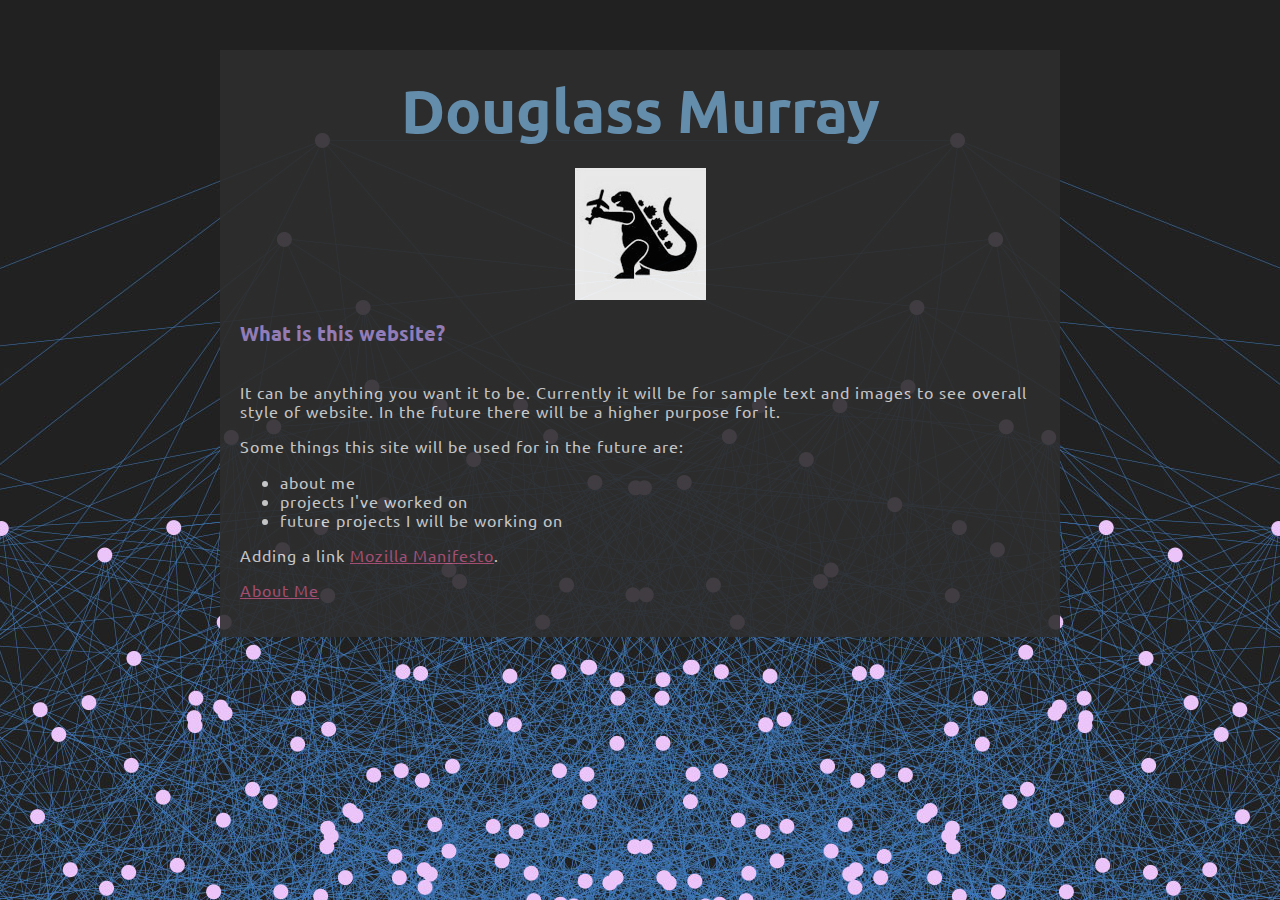
<file: index.html>
<!DOCTYPE html>
<html>
	<head>
		<meta charset="utf-8">
		<title>My test page</title>
		<link rel="stylesheet" href="styles/style.css">
		<link rel="preconnect" href="https://fonts.gstatic.com">
		<link href="https://fonts.googleapis.com/css2?family=Ubuntu&display=swap" rel="stylesheet"> 
	</head>
	<body>
		<h1>Douglass Murray</h1>
		<img src="images/godzilla-icon.jpg" alt="Godzilla icon image">
		<h2>What is this website?</h2>
		<p>It can be anything you want it to be.  Currently it will be for sample text and images to see overall style of website.  In the future there will be a higher purpose for it.</p>

		<p>Some things this site will be used for in the future are:</p>

		<ul>
			<li>about me</li>
			<li>projects I've worked on</li>
			<li>future projects I will be working on</li>
		</ul>

		<p> Adding a link <a href="https://www.mozilla.org/en-US/about/manifesto/">Mozilla Manifesto</a>.</p>
		<script src="scripts/main.js"></script>

		<p><a href="about.html">About Me</a></p>
	</body>
</html>
</file>
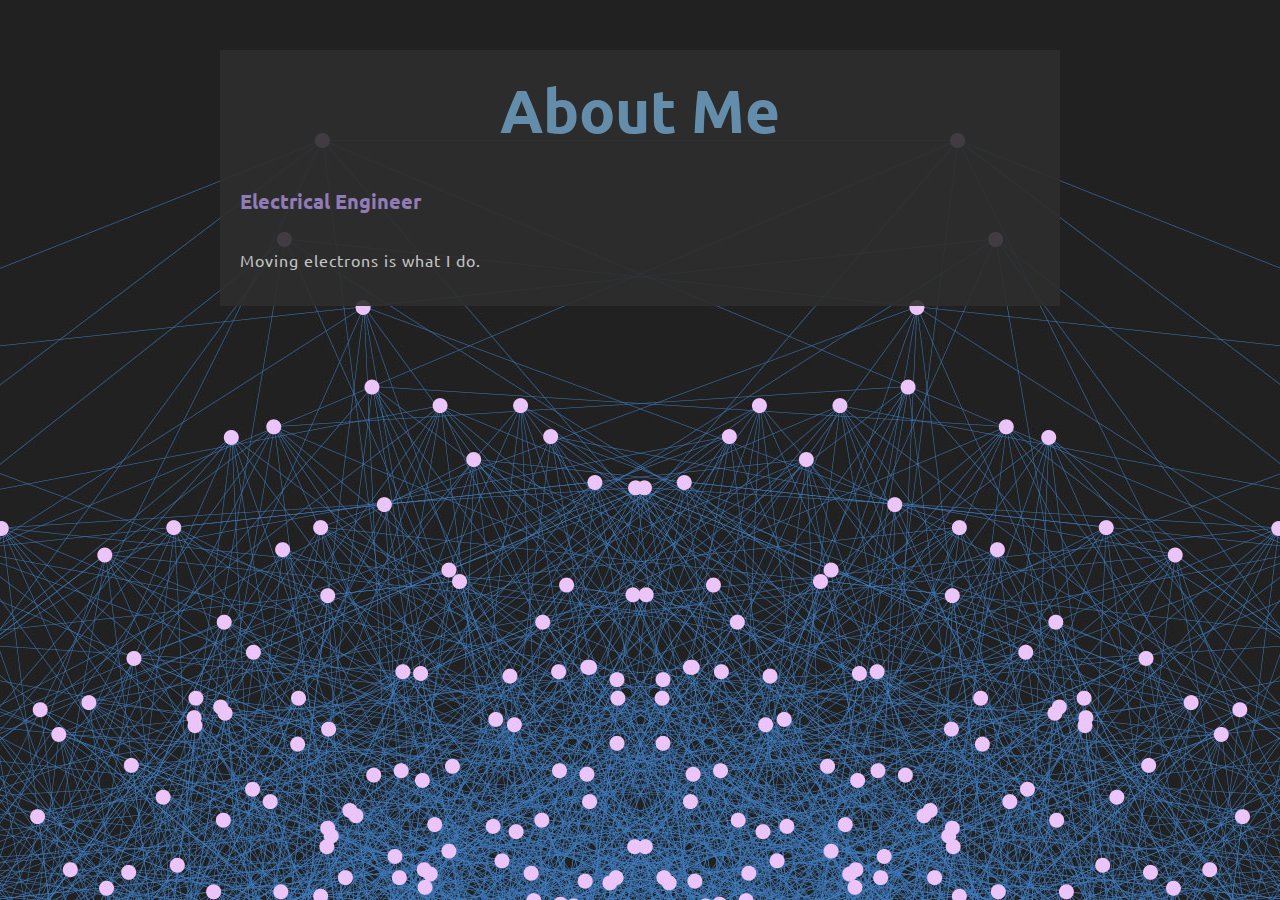
<file: about.html>
<!DOCTYPE html>
<html>
	<head>
		<meta charset="utf-8">
		<title>My test page</title>
		<link rel="stylesheet" href="styles/style.css">
		<link rel="preconnect" href="https://fonts.gstatic.com">
		<link href="https://fonts.googleapis.com/css2?family=Ubuntu&display=swap" rel="stylesheet"> 
	</head>
	<body>
		<h1>About Me</h1>
		<h2>Electrical Engineer</h2>
		<p>Moving electrons is what I do.</p>

		<script src="scripts/main.js"></script>
	</body>
</html>
</file>
<file: styles/style.css>
html {
	font-size: 16px; /* this might be too large, will see */
	font-family: 'Ubuntu', sans-serif;
	background-image: url('../images/ChromaticColoring_1581vGraph_DeGrey_5K.jpg');
	background-position: top;
  	background-repeat: no-repeat;
	/*background-size: cover;*/
	background-color: #839496;
}

body {
	width: 800px;
	margin: 50px auto;
	background-color: #2e2e2e;
	padding: 0 20px 20px 20px;
	/*border: 2px solid black; */
	opacity: 0.9;
}

h1 {
	font-size: 60px;
	text-align: center;
	margin: 0;
	padding: 20px 0;
	color: #6c99bb;
	/* text-shadow: 3px 3px 1px black; */
}

h2 {
	font-size: 20px;
	text-align: left;
	margin: 0;
	padding: 20px 0;
	color: #9e86c8;
	/* text-shadow: 3px 3px 1px black; */
}

p, li {
	font-size: 16px;
	color: #d6d6d6;
	line-height: 1.2;
	letter-spacing: 1px;
	text-align: left;
}

a {
	color: #b05279; 
}

img {
	display: block;
	margin: 0 auto;
}

/*
Color scheme
Background: (46, 46, 46); #2e2e2e
Comments: (121, 121, 121); #797979
White: (214, 214, 214); #d6d6d6
Yellow: (229, 181, 103); #e5b567
Green: (180, 210, 115); #b4d273
Orange: (232, 125, 62); #e87d3e
Purple: (158, 134, 200); #9e86c8
Pink: (176, 82, 121); #b05279
Blue: (108, 153, 187); #6c99bb
*/
</file>
